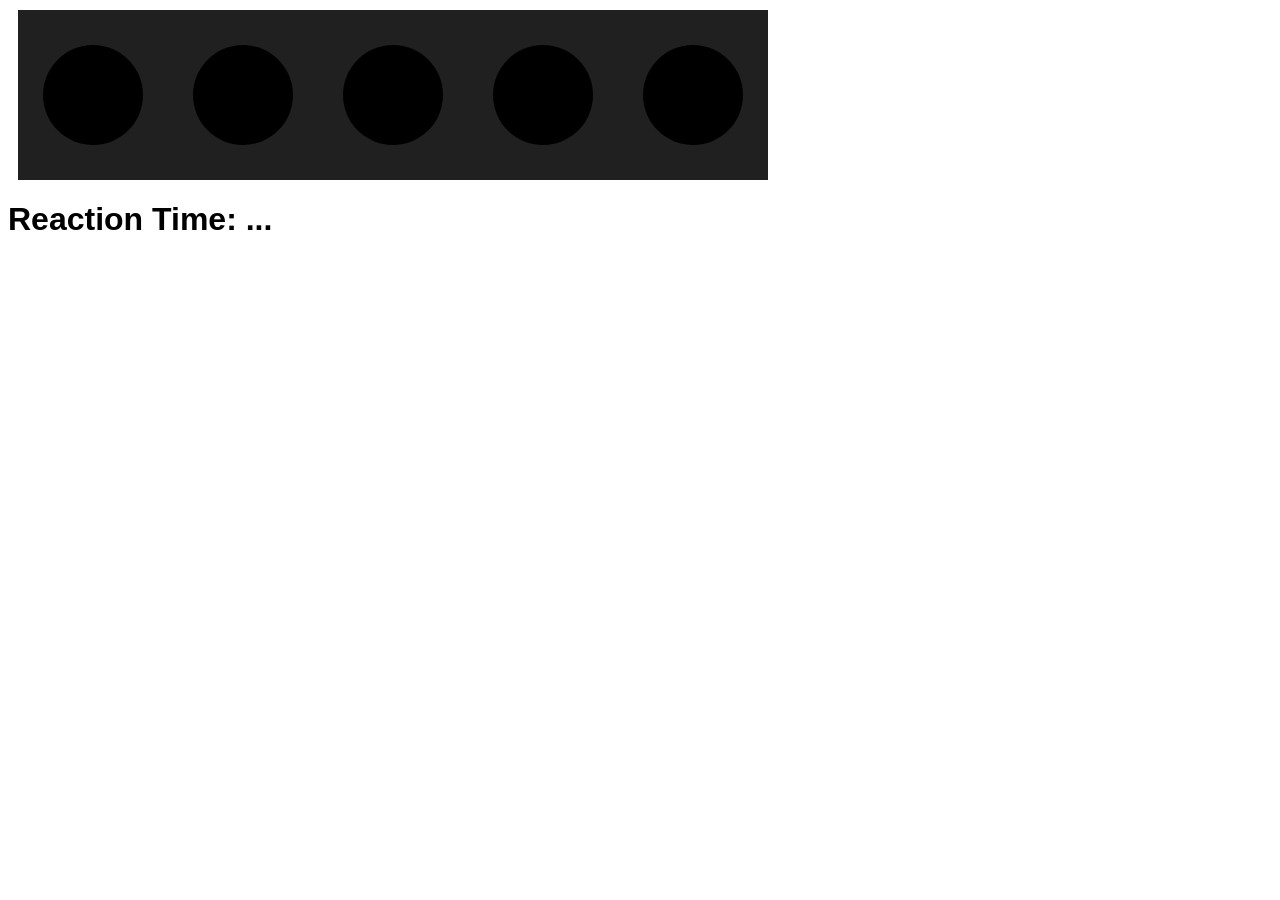
<file: index.html>
<html>

<head>
    <link href="styles.css" rel="stylesheet" />
</head>

<body>
    <div class="light-container">
        <div class="spacer-side"></div>
        <div class="start-light" id="light-1"></div>
        <div class="spacer"></div>
        <div class="start-light" id="light-2"></div>
        <div class="spacer"></div>
        <div class="start-light" id="light-3"></div>
        <div class="spacer"></div>
        <div class="start-light" id="light-4"></div>
        <div class="spacer"></div>
        <div class="start-light" id="light-5"></div>
        <div class="spacer-side"></div>
    </div>
    <h1 id="reaction-text">Reaction Time: ...</h1>
    <h2 id="best-text"></h2>
</body>

<script>
    let light1 = document.getElementById("light-1");
    let light2 = document.getElementById("light-2");
    let light3 = document.getElementById("light-3");
    let light4 = document.getElementById("light-4");
    let light5 = document.getElementById("light-5");

    let text = document.getElementById("reaction-text");
    let besttext = document.getElementById("best-text");

    function resetLights() {
        light1.className = "start-light off";
        light2.className = "start-light off";
        light3.className = "start-light off";
        light4.className = "start-light off";
        light5.className = "start-light off";
    }
    resetLights();

    let running = false;
    let ready = false;

    let start = Date.now();

    let x1;
    let x2;
    let x3;
    let x4;
    let x5;

    let best = localStorage.getItem("reaction_time_best");
    if (best !== null) {
        best = parseFloat(best);
        besttext.textContent = "Best: " + best.toFixed(3) + "s";
    }

    document.addEventListener("keydown", (event) => {
        const key = event.key.toLowerCase();
        console.log(key);
        if (key === " " || key === "enter") {
            if (running & !ready) {
                light1.className = "start-light";
                light2.className = "start-light";
                light3.className = "start-light";
                light4.className = "start-light";
                light5.className = "start-light";
                text.textContent = "JUMP START";
                running = false;
                ready = false;
                clearTimeout(x1);
                clearTimeout(x2);
                clearTimeout(x3);
                clearTimeout(x4);
                clearTimeout(x5);
            } else if (running & ready) {
                reaction_time = (Date.now() - start) / 1000;
                text.textContent = "Reaction Time: " + reaction_time.toFixed(3) + "s";
                if (best === null) {
                    best = reaction_time;
                } else if (reaction_time < best) {
                    best = reaction_time;
                }
                localStorage.setItem("reaction_time_best", best);
                besttext.textContent = "Best: " + best.toFixed(3) + "s";
                ready = false;
                running = false;
            } else {
                text.textContent = "Reaction Time: " + "...";
                light1.className = "start-light";
                light2.className = "start-light off";
                light3.className = "start-light off";
                light4.className = "start-light off";
                light5.className = "start-light off";
                running = true;
                ready = false;
                x1 = setTimeout(() => {
                    light2.className = "start-light";
                    x2 = setTimeout(() => {
                        light3.className = "start-light";
                        x3 = setTimeout(() => {
                            light4.className = "start-light";
                            x4 = setTimeout(() => {
                                light5.className = "start-light";
                                x5 = setTimeout(
                                    () => {
                                        light1.className = "start-light off";
                                        light2.className = "start-light off";
                                        light3.className = "start-light off";
                                        light4.className = "start-light off";
                                        light5.className = "start-light off";
                                        start = Date.now();
                                        ready = true;
                                    },
                                    (Date.now() % 5000) + 2000,
                                );
                            }, 1000);
                        }, 1000);
                    }, 1000);
                }, 1000);
            }
        }
    });

    document.addEventListener("pointerdown", (event) => {
        if (true) {
            if (running & !ready) {
                light1.className = "start-light";
                light2.className = "start-light";
                light3.className = "start-light";
                light4.className = "start-light";
                light5.className = "start-light";
                text.textContent = "JUMP START";
                running = false;
                ready = false;
                clearTimeout(x1)
                clearTimeout(x2)
                clearTimeout(x3)
                clearTimeout(x4)
                clearTimeout(x5)
            } else if (running & ready) {
                reaction_time = (Date.now() - start) / 1000;
                text.textContent = "Reaction Time: " + reaction_time.toFixed(3) + "s";
                if (best === null) {
                    best = reaction_time;
                } else if (reaction_time < best) {
                    best = reaction_time;
                }
                localStorage.setItem("reaction_time_best", best)
                besttext.textContent = "Best: " + best.toFixed(3) + "s"
                ready = false;
                running = false;
            } else {
                text.textContent = "Reaction Time: " + "..."
                light1.className = "start-light";
                light2.className = "start-light off";
                light3.className = "start-light off";
                light4.className = "start-light off";
                light5.className = "start-light off";
                running = true;
                ready = false;
                x1 = setTimeout(() => {
                    light2.className = "start-light";
                    x2 = setTimeout(() => {
                        light3.className = "start-light";
                        x3 = setTimeout(() => {
                            light4.className = "start-light";
                            x4 = setTimeout(() => {
                                light5.className = "start-light";
                                x5 = setTimeout(() => {
                                    light1.className = "start-light off";
                                    light2.className = "start-light off";
                                    light3.className = "start-light off";
                                    light4.className = "start-light off";
                                    light5.className = "start-light off";
                                    start = Date.now();
                                    ready = true;
                                }, (Date.now() % 5000) + 2000);
                            }, 1000);
                        }, 1000);
                    }, 1000);
                }, 1000);
            }
        }
    });
  </script>
</html>
</file>
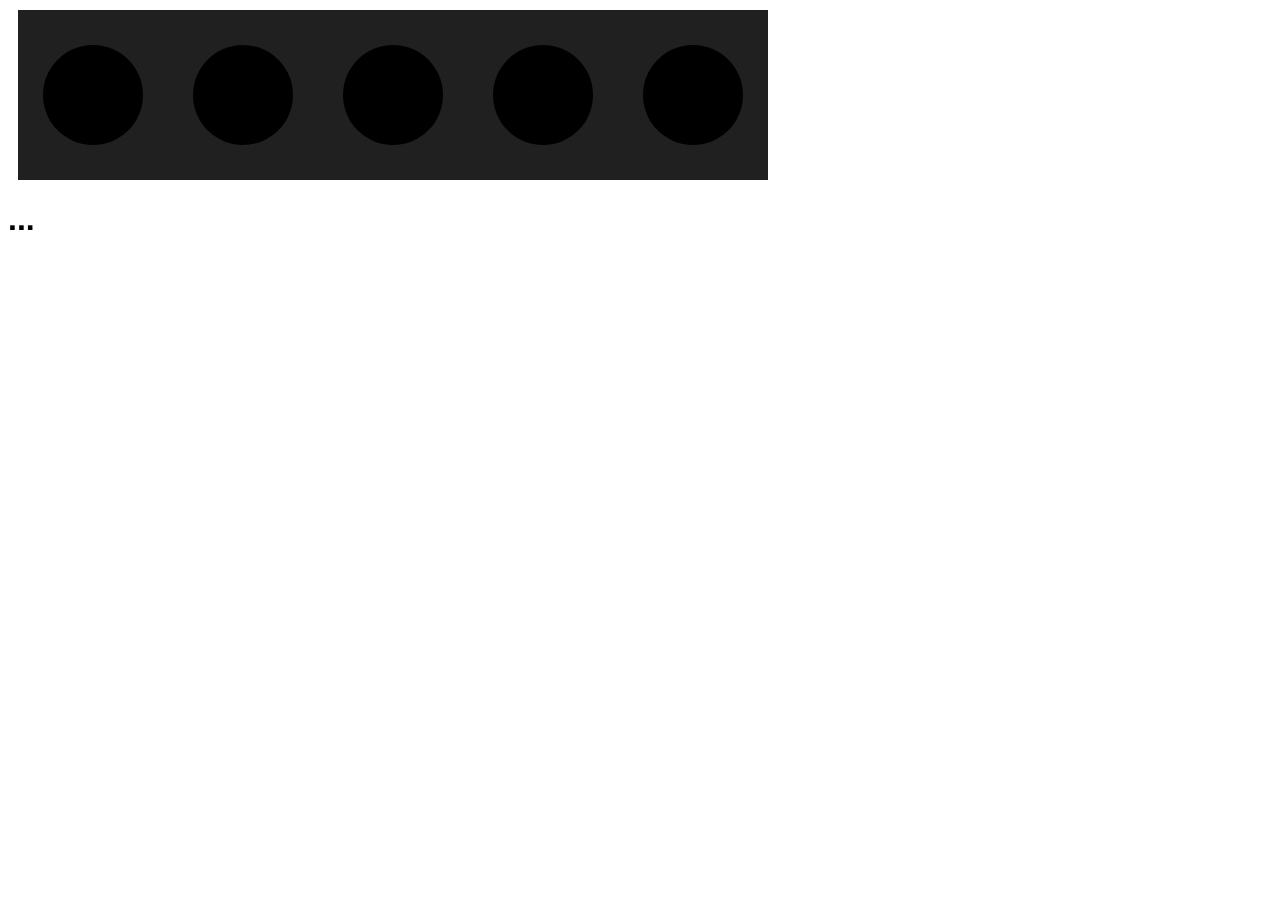
<file: test.html>
<html>

<head>
    <link href="styles.css" rel="stylesheet" />
</head>

<body>
    <div class="light-container">
        <div class="spacer-side"></div>
        <div class="start-light" id="light-1"></div>
        <div class="spacer"></div>
        <div class="start-light" id="light-2"></div>
        <div class="spacer"></div>
        <div class="start-light" id="light-3"></div>
        <div class="spacer"></div>
        <div class="start-light" id="light-4"></div>
        <div class="spacer"></div>
        <div class="start-light" id="light-5"></div>
        <div class="spacer-side"></div>
    </div>
    <h1 id="reaction-text">...</h1>
</body>

<script>
    let light1 = document.getElementById("light-1");
    let light2 = document.getElementById("light-2");
    let light3 = document.getElementById("light-3");
    let light4 = document.getElementById("light-4");
    let light5 = document.getElementById("light-5");

    let text = document.getElementById("reaction-text")

    let x = true;
    let time = Date.now();

    function a() {
        setTimeout(() => {
            time = Date.now()
            if (x) {
                light1.classList = "start-light off";
                light2.classList = "start-light off";
                light3.classList = "start-light off";
                light4.classList = "start-light off";
                light5.classList = "start-light off";
                x = false;
            } else {
                x = true;
                light1.classList = "start-light";
                light2.classList = "start-light";
                light3.classList = "start-light";
                light4.classList = "start-light";
                light5.classList = "start-light";
            }
            a()
        }, 1000);
    }
    document.addEventListener("keydown", () => {
        text.textContent = (Date.now() - time) / 1000 + "s";
    });

    a();
</script>

</html>
</file>
<file: styles.css>
.start-light {
    border-radius: 50px;
    background-color: red;
    width: 100px;
    height:100px;
}

.start-light.off {
    background-color: #000000;
}

.light-container {
    display: flex;
    flex-direction: row;
    /* padding: 10px auto; */
    background-color: #202020;
    width: fit-content;
    margin: 10px;
    padding: 35px 25px;
}

.spacer {
    width: 50px;
}


h1 {
    font-family: consolas, Tahoma, sans-serif;
}
h2 {
    font-family: consolas, Tahoma, sans-serif;
}
</file>
